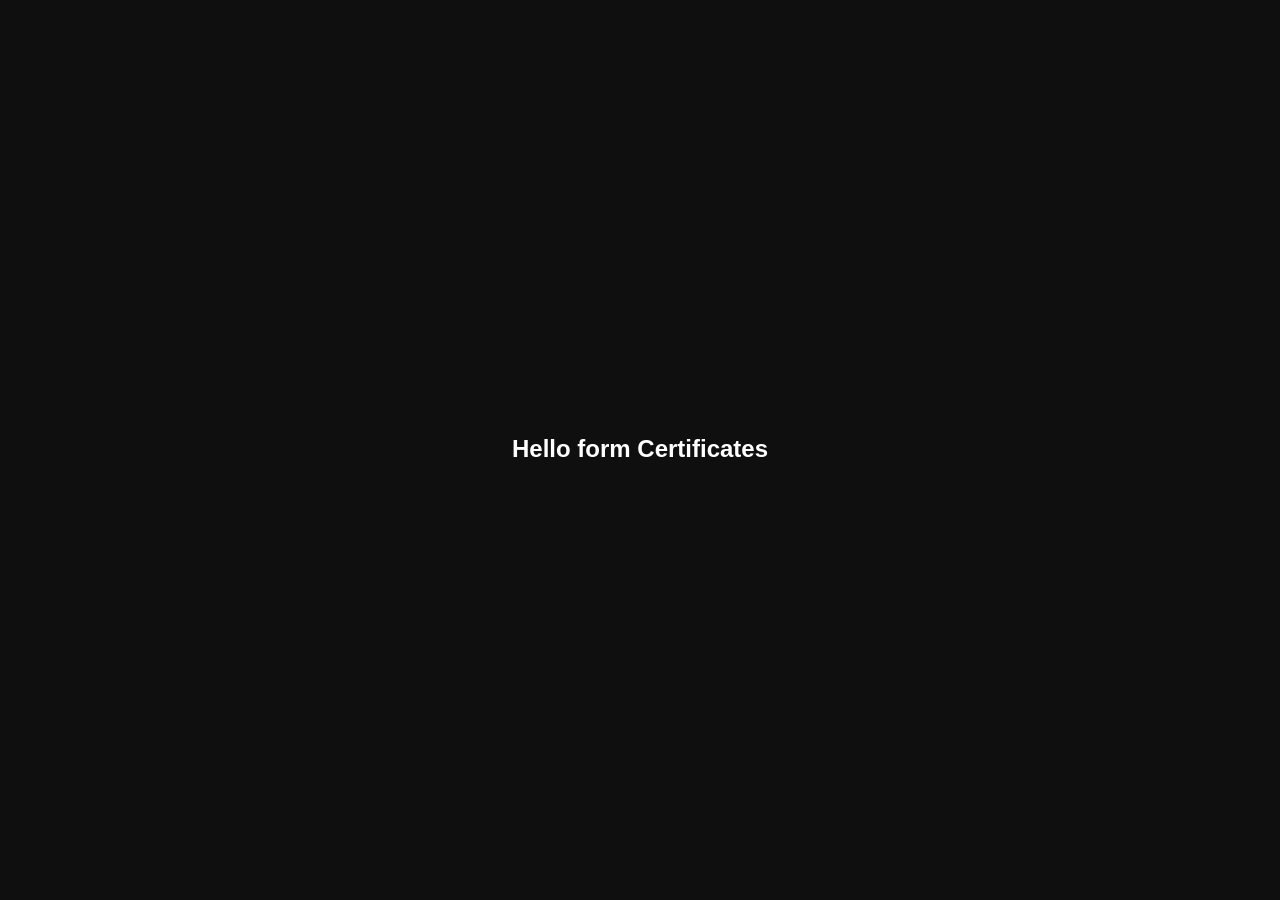
<file: Mindron_new/Frontend/components/certificates.html>
<!DOCTYPE html>
<html lang="en">
<head>
    <meta charset="UTF-8">
    <meta name="viewport" content="width=device-width, initial-scale=1.0">
    <title>Certificates</title>
    <link rel="stylesheet" href="../style.css">
</head>
<body>
    <div id="certificates">
        <div class="certificates-header">
            <h2> Hello form Certificates</h2>
        </div>
    </div>
</body>
</html>
</file>
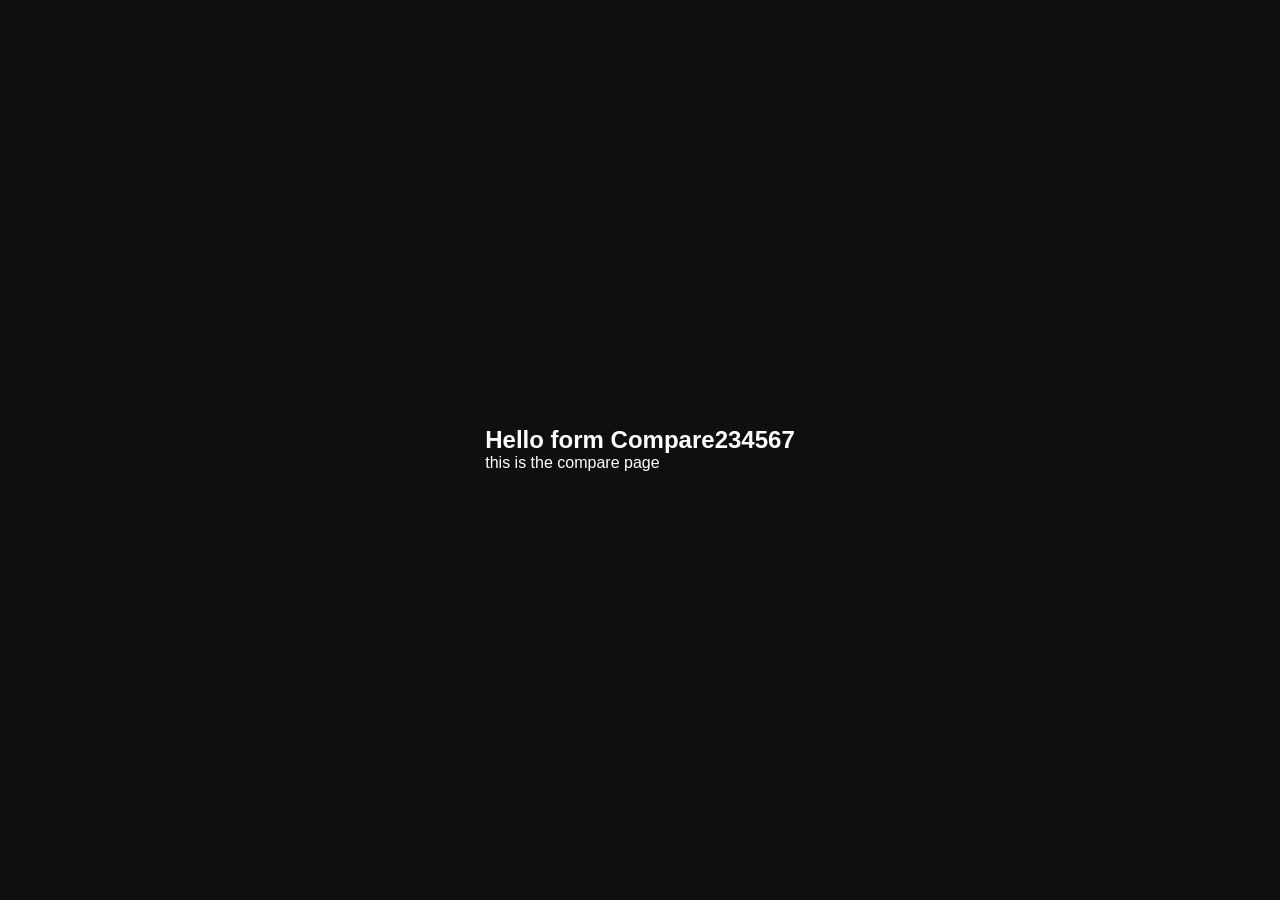
<file: Mindron_new/Frontend/components/compare.html>
<!DOCTYPE html>
<html lang="en">
<head>
    <meta charset="UTF-8">
    <meta name="viewport" content="width=device-width, initial-scale=1.0">
    <title>Document</title>
    <link rel="stylesheet" href="../style.css">
</head>
<body>
    <div id="compare">
        <div class="compare-header">
            <h2> Hello form Compare234567</h2>

            <p>this is the compare page</p>
        </div>
    </div>
</body>
</html>
</file>
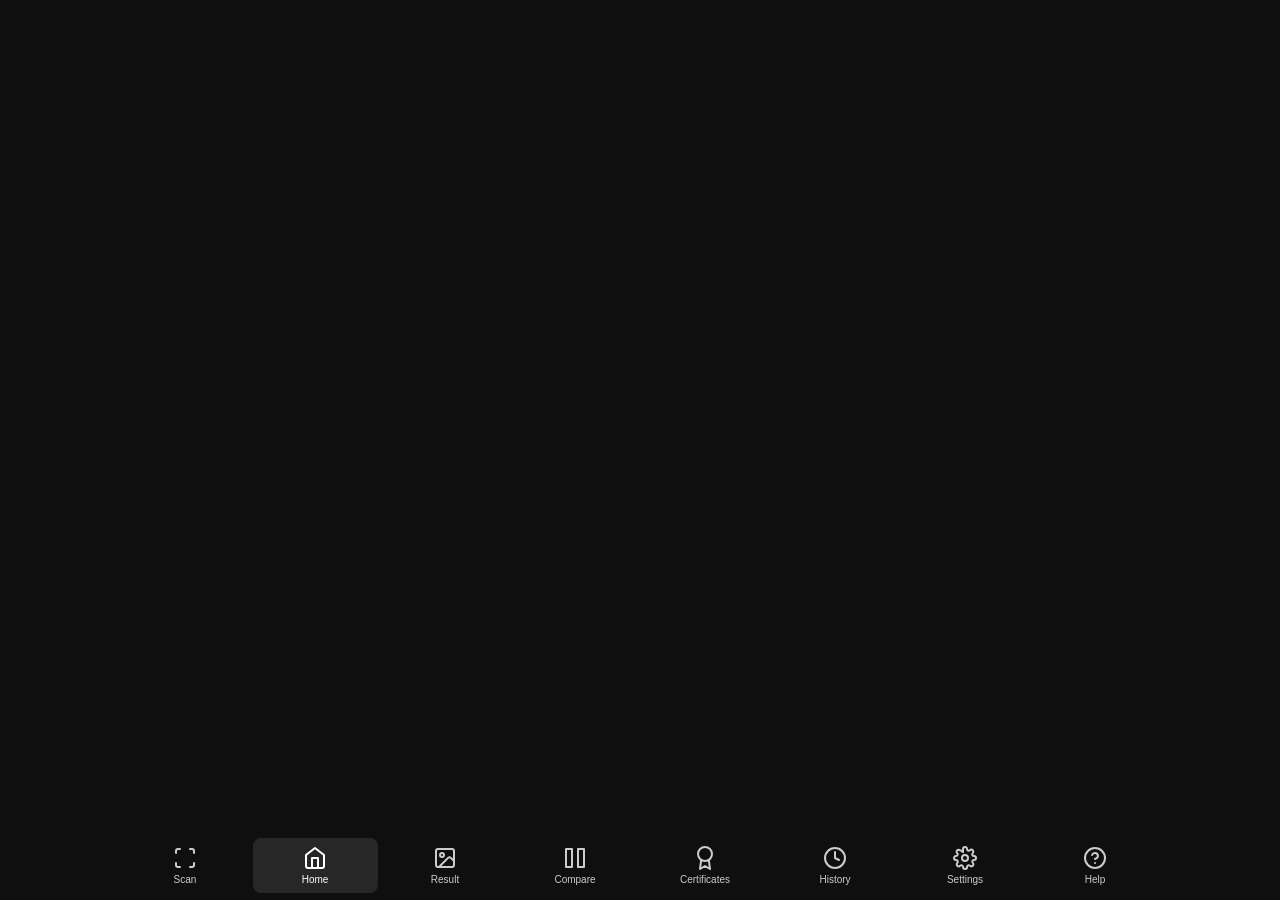
<file: Mindron_new/Frontend/components/footer.html>
<!DOCTYPE html>
<html lang="en">
<head>
    <meta charset="UTF-8">
    <meta name="viewport" content="width=device-width, initial-scale=1.0">
    <title>Document</title>
    <link rel="stylesheet" href="../style.css">
</head>
<body>
    <footer class="footer-container">
        <div class="footer-center">
            <a href="#scan" class="nav-item" data-tab="scan">
                <svg class="nav-icon" viewBox="0 0 24 24">
                    <path d="M3 7V5a2 2 0 0 1 2-2h2"></path>
                    <path d="M17 3h2a2 2 0 0 1 2 2v2"></path>
                    <path d="M21 17v2a2 2 0 0 1-2 2h-2"></path>
                    <path d="M7 21H5a2 2 0 0 1-2-2v-2"></path>
                </svg>
                <span class="nav-text">Scan</span>
            </a>

            <a href="#home" class="nav-item active" data-tab="home">
                <svg class="nav-icon" viewBox="0 0 24 24">
                    <path d="M3 9l9-7 9 7v11a2 2 0 0 1-2 2H5a2 2 0 0 1-2-2z"></path>
                    <polyline points="9,22 9,12 15,12 15,22"></polyline>
                </svg>
                <span class="nav-text">Home</span>
            </a>

            <a href="#result" class="nav-item" data-tab="result">
                <svg class="nav-icon" viewBox="0 0 24 24">
                    <rect x="3" y="3" width="18" height="18" rx="2" ry="2"></rect>
                    <circle cx="9" cy="9" r="2"></circle>
                    <path d="M21 15l-3.086-3.086a2 2 0 0 0-2.828 0L6 21"></path>
                </svg>
                <span class="nav-text">Result</span>
            </a>

            <a href="#compare" class="nav-item" data-tab="compare">
                <svg class="nav-icon" viewBox="0 0 24 24">
                    <rect x="3" y="3" width="6" height="18"></rect>
                    <rect x="15" y="3" width="6" height="18"></rect>
                </svg>
                <span class="nav-text">Compare</span>
            </a>

            <a href="#certificates" class="nav-item" data-tab="certificates">
                <svg class="nav-icon" viewBox="0 0 24 24">
                    <circle cx="12" cy="8" r="7"></circle>
                    <polyline points="8.21,13.89 7,23 12,20 17,23 15.79,13.88"></polyline>
                </svg>
                <span class="nav-text">Certificates</span>
            </a>

            <a href="#history" class="nav-item" data-tab="history">
                <svg class="nav-icon" viewBox="0 0 24 24">
                    <circle cx="12" cy="12" r="10"></circle>
                    <polyline points="12,6 12,12 16,14"></polyline>
                </svg>
                <span class="nav-text">History</span>
            </a>

            <a href="#settings" class="nav-item" data-tab="settings">
                <svg class="nav-icon" viewBox="0 0 24 24">
                    <circle cx="12" cy="12" r="3"></circle>
                    <path d="M19.4 15a1.65 1.65 0 0 0 .33 1.82l.06.06a2 2 0 0 1 0 2.83 2 2 0 0 1-2.83 0l-.06-.06a1.65 1.65 0 0 0-1.82-.33 1.65 1.65 0 0 0-1 1.51V21a2 2 0 0 1-2 2 2 2 0 0 1-2-2v-.09A1.65 1.65 0 0 0 9 19.4a1.65 1.65 0 0 0-1.82.33l-.06.06a2 2 0 0 1-2.83 0 2 2 0 0 1 0-2.83l.06-.06a1.65 1.65 0 0 0 .33-1.82 1.65 1.65 0 0 0-1.51-1H3a2 2 0 0 1-2-2 2 2 0 0 1 2-2h.09A1.65 1.65 0 0 0 4.6 9a1.65 1.65 0 0 0-.33-1.82l-.06-.06a2 2 0 0 1 0-2.83 2 2 0 0 1 2.83 0l.06.06a1.65 1.65 0 0 0 1.82.33H9a1.65 1.65 0 0 0 1 1.51V3a2 2 0 0 1 2-2 2 2 0 0 1 2 2v.09a1.65 1.65 0 0 0 1 1.51 1.65 1.65 0 0 0 1.82-.33l.06-.06a2 2 0 0 1 2.83 0 2 2 0 0 1 0 2.83l-.06.06a1.65 1.65 0 0 0-.33 1.82V9a1.65 1.65 0 0 0 1.51 1H21a2 2 0 0 1 2 2 2 2 0 0 1-2 2h-.09a1.65 1.65 0 0 0-1.51 1z"></path>
                </svg>
                <span class="nav-text">Settings</span>
            </a>

            <a href="#help" class="nav-item" data-tab="help">
                <svg class="nav-icon" viewBox="0 0 24 24">
                    <circle cx="12" cy="12" r="10"></circle>
                    <path d="M9.09 9a3 3 0 0 1 5.83 1c0 2-3 3-3 3"></path>
                    <line x1="12" y1="17" x2="12.01" y2="17"></line>
                </svg>
                <span class="nav-text">Help</span>
            </a>
        </div>

        <div class="footer-right">
            <div class="datetime-display">
                <div id="current-date"></div>
                <div id="current-time"></div>
            </div>
        </div>
         
    </footer>

</body>
</html>
</file>
<file: Mindron_new/Frontend/style.css>
* {
    margin: 0;
    padding: 0;
    box-sizing: border-box;
}

:root {
    --bg-primary: #1a1a1a;
    --bg-secondary: #2d2d2d;
    --bg-tertiary: #404040;
    --text-primary: #ffffff;
    --text-secondary: #b0b0b0;
    --accent: #007acc;
    --border: #555;
    --hover: #3d3d3d;
}

[data-theme="light"] {
    --bg-primary: #ffffff;
    --bg-secondary: #f5f5f5;
    --bg-tertiary: #e0e0e0;
    --text-primary: #000000;
    --text-secondary: #666666;
    --accent: #007acc;
    --border: #ddd;
    --hover: #f0f0f0;
}

body {
    font-family: -apple-system, BlinkMacSystemFont, 'Segoe UI', Roboto, sans-serif;
    background-color: var(--bg-primary);
    color: var(--text-primary);
    transition: all 0.3s ease;
}

.navbar {
    position: fixed;
    top: 0;
    left: 0;
    right: 0;
    height: 60px;
    background-color: var(--bg-secondary);
    border-bottom: 1px solid var(--border);
    display: flex;
    align-items: center;
    justify-content: space-between;
    padding: 0 20px;
    z-index: 1000;
}

.footer-container {
    position: fixed;
    bottom: 0;
    left: 0;
    right: 0;
    height: 60px;
    background-color: var(--bg-secondary);
    /* border-top: 1px solid var(--border); */
    /* border-bottom: 1px solid var(--border); */
    display: flex;
    align-items: center;
    justify-content: space-between;
    padding: 0 20px;
    z-index: 1000;
}

.footer-center {
    display: flex;
    align-items: center;
    justify-content: center;
    gap: 20px;
}

.footer-right {
    display: flex;
    align-items: center;
    justify-content: flex-end;
}

.datetime-display {
    display: flex;
    flex-direction: column;
    align-items: flex-end;
    font-family: 'Segoe UI', Tahoma, Geneva, Verdana, sans-serif;
    color: var(--text-primary);
    font-size: 12px;
    font-weight: 500;
    line-height: 1.2;
}

#current-date {
    margin-bottom: 2px;
}

#current-time {
    font-weight: 600;
}

.navbar-left {
    display: flex;
    align-items: center;
    gap: 20px;
}

.logo {
    font-size: 18px;
    font-weight: bold;
    color: var(--text-primary);
    text-decoration: none;
    justify-content: center;
    align-items: center;
}

.nav-title {
    font-size: 16px;
    color: var(--text-primary);
}

.navbar-right {
    display: flex;
    align-items: center;
    gap: 15px;
}

.nav-info {
    display: flex;
    align-items: center;
    gap: 10px;
    font-size: 14px;
    color: var(--text-secondary);
}

.theme-selector {
    position: relative;
}

.theme-button {
    background: var(--bg-tertiary);
    border: 1px solid var(--border);
    color: var(--text-primary);
    padding: 8px 12px;
    border-radius: 6px;
    cursor: pointer;
    display: flex;
    align-items: center;
    gap: 8px;
    font-size: 14px;
    transition: all 0.2s ease;
}

.theme-button:hover {
    background: var(--hover);
}

.theme-icon {
    width: 16px;
    height: 16px;
}

.dropdown {
    position: absolute;
    top: 100%;
    right: 0;
    margin-top: 8px;
    background: var(--bg-secondary);
    border: 1px solid var(--border);
    border-radius: 8px;
    box-shadow: 0 4px 12px rgba(0, 0, 0, 0.15);
    min-width: 120px;
    opacity: 0;
    visibility: hidden;
    transform: translateY(-10px);
    transition: all 0.2s ease;
}

.dropdown.show {
    opacity: 1;
    visibility: visible;
    transform: translateY(0);
}

.dropdown-item {
    padding: 10px 12px;
    cursor: pointer;
    display: flex;
    align-items: center;
    gap: 8px;
    font-size: 14px;
    color: var(--text-primary);
    transition: background-color 0.2s ease;
}

.dropdown-item:hover {
    background-color: var(--hover);
}

.dropdown-item:first-child {
    border-radius: 8px 8px 0 0;
}

.dropdown-item:last-child {
    border-radius: 0 0 8px 8px;
}

.dropdown-item.active {
    background-color: var(--accent);
    color: white;
}

/* .power-button {
    background: none;
    border: none;
    color: var(--text-secondary);
    cursor: pointer;
    padding: 5px;
    border-radius: 4px;
    transition: color 0.2s ease;
} */

/* .power-button:hover {
    color: var(--text-primary);
} */
.power-button {
    background: var(--bg-tertiary);
    border: 1px solid var(--border);
    color: var(--text-primary);
    padding: 8px 12px;
    border-radius: 6px;
    cursor: pointer;
    display: flex;
    align-items: center;
    gap: 8px;
    font-size: 14px;
    transition: all 0.2s ease;
}
/* Main content area */
.main-content {
    margin-top: 60px;
    padding: 40px 20px;
    text-align: center;
}

.demo-card {
    background: var(--bg-secondary);
    border: 1px solid var(--border);
    border-radius: 12px;
    padding: 40px;
    max-width: 600px;
    height: fit-content;
    margin: 0 auto;
}

.demo-title {
    font-size: 24px;
    margin-bottom: 16px;
    color: var(--text-primary);
}

.demo-description {
    color: var(--text-secondary);
    line-height: 1.6;
}

/* Icons */
.sun-icon {
    fill: #fbbf24;
}

.moon-icon {
    fill: #60a5fa;
}

.system-icon {
    fill: var(--text-secondary);
}

/* Power Menu Styles */
.power-menu-overlay {
    position: fixed;
    top: 0;
    left: 0;
    width: 100%;
    height: 100%;
    background-color: rgba(0, 0, 0, 0.7);
    display: flex;
    justify-content: center;
    align-items: center;
    z-index: 2000;
    opacity: 0;
    visibility: hidden;
    transition: all 0.3s ease;
}

.power-menu-overlay.show {
    opacity: 1;
    visibility: visible;
}

.power-menu {
    background-color: var(--bg-secondary);
    border: 1px solid var(--border);
    border-radius: 16px;
    padding: 30px;
    box-shadow: 0 10px 30px rgba(0, 0, 0, 0.3);
    position: relative;
    min-width: 300px;
    transform: scale(0.9);
    transition: transform 0.3s ease;
}

.power-menu-overlay.show .power-menu {
    transform: scale(1);
}

.power-menu-title {
    text-align: center;
    margin-bottom: 25px;
    color: var(--text-primary);
    font-size: 20px;
    font-weight: 600;
}

.power-options {
    display: flex;
    flex-direction: column;
    gap: 12px;
}

.power-option {
    display: flex;
    align-items: center;
    gap: 15px;
    padding: 15px 20px;
    background-color: var(--bg-tertiary);
    border: 1px solid var(--border);
    border-radius: 10px;
    color: var(--text-primary);
    cursor: pointer;
    font-size: 16px;
    font-weight: 500;
    transition: all 0.2s ease;
    width: 100%;
}

.power-option:hover {
    background-color: var(--hover);
    transform: translateY(-2px);
    box-shadow: 0 4px 12px rgba(0, 0, 0, 0.15);
}

.power-option-icon {
    width: 24px;
    height: 24px;
    fill: var(--text-primary);
}

.power-menu-close {
    position: absolute;
    top: 15px;
    right: 15px;
    background: none;
    border: none;
    color: var(--text-secondary);
    cursor: pointer;
    padding: 5px;
    border-radius: 50%;
    width: 30px;
    height: 30px;
    display: flex;
    align-items: center;
    justify-content: center;
    transition: all 0.2s ease;
}

.power-menu-close:hover {
    background-color: var(--hover);
    color: var(--text-primary);
}

.power-menu-close svg {
    width: 16px;
    height: 16px;
    fill: currentColor;
}


:root {
    --bg-primary: #1a1a1a;
    --bg-secondary: #2d2d2d;
    --border: #404040;
    --text-primary: #ffffff;
    --text-secondary: #cccccc;
    --accent: #007acc;
}

* {
    margin: 0;
    padding: 0;
    box-sizing: border-box;
}

body {
    background-color: var(--bg-primary);
    color: var(--text-primary);
    font-family: -apple-system, BlinkMacSystemFont, 'Segoe UI', Roboto, sans-serif;
    /* min-height: 100vh; */
    /* padding-bottom: 80px; */
    /* Space for fixed footer */
}

.main-content {
    padding: 20px;
    text-align: center;
    margin-top: 50px;
}

.footer-container {
    position: fixed;
    bottom: 0;
    left: 0;
    right: 0;
    height: 60px;
    /* background-color: var(--bg-secondary);
    border-top: 1px solid var(--border);
    border-bottom: 1px solid var(--border); */
    background: transparent;
    display: flex;
    align-items: center;
    justify-content: space-between;
    padding: 0 20px;
    z-index: 1000;
}

.footer-center {
    display: flex;
    align-items: center;
    justify-content: center;
    gap: 5px;
    flex: 1;
}

.nav-item {
    display: flex;
    flex-direction: column;
    align-items: center;
    justify-content: center;
    padding: 8px 12px;
    border-radius: 8px;
    text-decoration: none;
    color: var(--text-secondary);
    transition: all 0.2s ease;
    cursor: pointer;
    min-width: 125px;
    margin-bottom: 10px;

}

.nav-item:hover {
    color: var(--text-primary);
    background-color: rgba(255, 255, 255, 0.1);
}

.nav-item.active {
    /* color: var(--accent);
    background-color: rgba(0, 122, 204, 0.1); */
    color: var(--text-primary);
    background-color: rgba(255, 255, 255, 0.1);
}

.nav-icon {
    width: 24px;
    height: 24px;
    margin-bottom: 4px;
    stroke: currentColor;
    fill: none;
    stroke-width: 2;
    stroke-linecap: round;
    stroke-linejoin: round;
}

.nav-text {
    font-size: 10px;
    font-weight: 500;
    text-align: center;
    white-space: nowrap;
}

/* Responsive design */
@media (max-width: 768px) {
    .footer-center {
        gap: 5px;
    }

    .nav-item {
        padding: 6px 8px;
        min-width: 40px;
    }

    .nav-icon {
        width: 20px;
        height: 20px;
    }

    .nav-text {
        font-size: 9px;
    }
}

/*  Another css for the page of the main page... */

* {
    margin: 0;
    padding: 0;
    box-sizing: border-box;
}

body {
    font-family: 'Segoe UI', Tahoma, Geneva, Verdana, sans-serif;
    background: #0f0f0f;
    color: #ffffff;
    height: 92vh;  
    padding-top: 70px;
    display: flex;
    overflow: hidden;
}

.sidebar {
    width: 320px;
    /* background: #1a1a1a; */
    padding: 20px;
    padding-top: 40px;
    /* border-right: 1px solid #333; */
    overflow-y: auto;
}

.logo {
    font-size: 24px;
    font-weight: bold;
    letter-spacing: 2px;
    margin-bottom: 8px;
    color: #ffffff;
    justify-content: center;
    align-items: center;
}

.subtitle {
    color: #888;
    font-size: 14px;
    margin-bottom: 30px;
}

.form-group {
    margin-bottom: 20px;
}

.form-group label {
    display: block;
    color: #ccc;
    font-size: 14px;
    margin-bottom: 8px;
}

.form-group input,
.form-group select,
.form-group textarea {
    width: 100%;
    background: #2a2a2a;
    border: 1px solid #444;
    border-radius: 6px;
    padding: 10px;
    color: #fff;
    font-size: 14px;
}

.form-group input:focus,
.form-group select:focus,
.form-group textarea:focus {
    outline: none;
    border-color: #555;
    background: #333;
}

.form-group textarea {
    height: 80px;
    resize: vertical;
}

.form-group1 {
    margin-bottom: 20px;
    display: flex;
    align-items: center;
    white-space: nowrap;
    gap: 20px;
}

.form-group1 label {
    display: block;
    color: #ccc;
    font-size: 14px;
    margin-bottom: 8px;
}

.form-group1 input,
.form-group1 select,
.form-group1 textarea {
    width: 100%;
    background: #2a2a2a;
    border: 1px solid #444;
    border-radius: 6px;
    padding: 10px;
    color: #fff;
    font-size: 14px;
}

.form-group1 input:focus,
.form-group1 select:focus,
.form-group1 textarea:focus {
    outline: none;
    border-color: #555;
    background: #333;
}

.form-group1 textarea {
    height: 80px;
    resize: vertical;
}

.toggle-group {
    display: flex;
    justify-content: space-between;
    align-items: center;
    margin-bottom: 15px;
}

.toggle-group label {
    margin: 0;
}

.toggle-switch {
    position: relative;
    width: 50px;
    height: 26px;
    background: #444;
    border-radius: 13px;
    cursor: pointer;
    transition: background 0.3s;
}

.toggle-switch.active {
    background: #4CAF50;
}

.toggle-switch::after {
    content: '';
    position: absolute;
    top: 3px;
    left: 3px;
    width: 20px;
    height: 20px;
    background: white;
    border-radius: 50%;
    transition: transform 0.3s;
}

.toggle-switch.active::after {
    transform: translateX(24px);
}

.slider-group {
    margin-bottom: 20px;
}

.slider-header {
    display: flex;
    justify-content: space-between;
    align-items: center;
    margin-bottom: 10px;
}

.slider-value {
    color: #888;
    font-size: 14px;
}

.slider {
    width: 100%;
    height: 6px;
    background: #333;
    border-radius: 3px;
    outline: none;
    -webkit-appearance: none;
    appearance: none;
}

.slider::-webkit-slider-thumb {
    appearance: none;
    width: 18px;
    height: 18px;
    background: #666;
    border-radius: 50%;
    cursor: pointer;
}

.slider::-moz-range-thumb {
    width: 18px;
    height: 18px;
    background: #666;
    border-radius: 50%;
    cursor: pointer;
    border: none;
}

.focus-section {
    background: #222;
    border-radius: 8px;
    padding: 15px;
    margin-bottom: 20px;
}

.focus-header {
    display: flex;
    justify-content: space-between;
    align-items: center;
    margin-bottom: 15px;
}

.focus-value {
    font-size: 18px;
    font-weight: bold;
}

.auto-focus-btn {
    background: #333;
    color: #ccc;
    border: none;
    padding: 6px 12px;
    border-radius: 4px;
    font-size: 12px;
    cursor: pointer;
}

.auto-focus-btn:hover {
    background: #444;
}

.scan-btn {
    width: 100%;
    background: #444;
    color: #fff;
    border: none;
    padding: 12px;
    border-radius: 6px;
    font-size: 14px;
    cursor: pointer;
    margin-top: 10px;
}

.scan-btn:hover {
    background: #555;
}

.camera-area {
    flex: 1;
    display: flex;
    justify-content: center;
    align-items: center;
    /* background: #000;
     */
     background: #2a2a2a;
    border-radius: 8px;
    position: relative;
}

.camera-placeholder {
    text-align: center;
    color: #666;
}

.camera-placeholder h2 {
    font-size: 20px;
    margin-bottom: 10px;
}

.camera-placeholder p {
    font-size: 14px;
    cursor: pointer;
}

.camera-placeholder p:hover {
    color: #888;
}

.controls-panel {
    width: 320px;
    /* background: #1a1a1a;  */
    padding: 20px;
    padding-top: 40px;
    /* border-left: 1px solid #333; */
}

.control-group {
    margin-bottom: 25px;
}

.control-label {
    color: #ccc;
    font-size: 12px;
    margin-bottom: 8px;
    display: block;
}

.control-value {
    color: #fff;
    font-size: 14px;
    margin-bottom: 10px;
}

.light-btn {
    width: 100%;
    background: #333;
    color: #fff;
    border: none;
    padding: 10px;
    border-radius: 6px;
    font-size: 12px;
    cursor: pointer;
}

.light-btn:hover {
    background: #444;
}

.wake-area {
    position: absolute;
    top: 0;
    left: 0;
    right: 0;
    bottom: 0;
    cursor: pointer;
    z-index: 1;
}

.camera-active {
    background: #111 !important;
}

.camera-active .camera-placeholder {
    display: none;
}

.camera-feed {
    width: 100%;
    height: 100%;
    background: linear-gradient(135deg, #222 0%, #111 100%);
    display: none;
    align-items: center;
    justify-content: center;
    color: #666;
}

.camera-feed.active {
    display: flex;
}


#result{
    flex:1;
    padding:20px;
    display: flex;
    justify-content: center;
    align-items: center;
}


#scan{
    flex:1;
    padding:20px;
    display: flex;
    justify-content: center;
    align-items: center
}

#compare{
    flex:1;
    padding:20px;
    display: flex;
    justify-content: center;
    align-items: center;
}

#certificates{
    flex:1;
    padding:20px;
    display: flex;
    justify-content: center;
    align-items: center;
}

#history{
    flex:1;
    padding:20px;
    display: flex;
    justify-content: center;
    align-items: center;
}

#settings{
    flex:1;
    padding:20px;
    display: flex;
    justify-content: center;
    align-items: center;
}

#help{
    flex:1;
    padding:20px;
    display: flex;
    justify-content: center;
    align-items: center;
}
</file>
